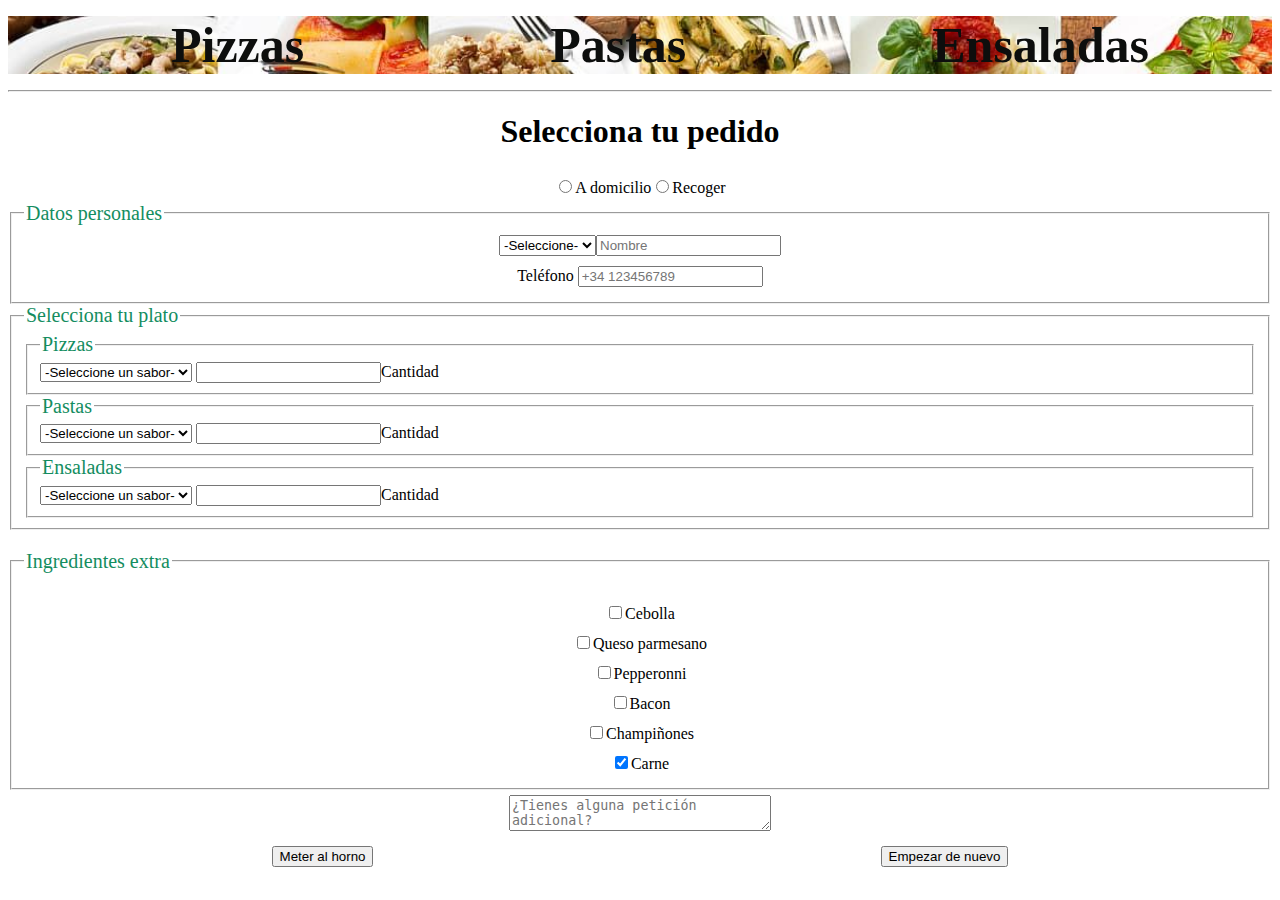
<file: index.html>
<!-- nstructions
Ampliar el formulario anterior -->
<!DOCTYPE html>
<html lang="en">

<head>
    <meta charset="UTF-8">
    <meta name="viewport" content="width=device-width, initial-scale=1.0">
    <link rel="stylesheet" href="/style/style.css">
    <title>Formulario complejo</title>
</head>

<body>
    <nav>
        <ul>
            <li><a href="#Pizza">Pizzas</a></li>
            <li><a href="#Pastas">Pastas</a></li>
            <li><a href="#Ensaladas">Ensaladas</a></li>
            
        </ul>
    </nav>
    <hr>
    <h1>Selecciona tu pedido</h1>




    <form id="Menú" action="/index.html" method="get" name="Menú">
        <div>
            <label><input name="delivery" id="delivery" type="radio">A domicilio</label>
            <label><input name="takeout" id="takeout" type="radio">Recoger</label>
        </div>
        <fieldset>
            <legend>Datos personales</legend>
            <div><select name="treatment" id="treatment" placeholder="Seleccione un tratamiento">
                    <option selected disabled>-Seleccione-</option>
                    <option value="1">Sr.</option>
                    <option value="2">Sra.</option>
                    <option value="3">Otre</option>
                </select>
                <input name="name" id="name" type="text" placeholder="Nombre">
                <label>
            </div>
            <div> <label>
                    Teléfono <input name="Telf" type="tel" placeholder="+34 123456789">
                </label>
            </div>
        </fieldset>

<fieldset> <legend>Selecciona tu plato</legend>
        <fieldset>
            <legend>Pizzas</legend>


            <select name="pizza" id="pizza">

                <option selected disabled>-Seleccione un sabor-</option>
                <option value="1">Margarita</option>
                <option value="2">4 Quesos</option>
                <option value="3">Pepperonni</option>
                <option value="4">Vegetariana</option>
                <option value="5">Frutos del mar</option>
                <option value="6">Diavola</option>
                <option value="7">Fungi</option>
                </optgroup>



            </select>
          <label><input id="howMany" name="howMany" type="number" min="1" >Cantidad</label>
        </fieldset>
        <fieldset>
            <legend>Pastas</legend>
            <select name="Pastas" id="Pastas">
                <option selected disabled>-Seleccione un sabor-</option>
                <option value="1">Carbonara</option>
                <option value="2">4 Quesos</option>
                <option value="3">Caccio e Peppe</option>
                <option value="4">Pesto</option>
                <option value="5">Cartoccio</option>
                <option value="6">Alfredo</option>
                <option value="7">Bolognesa</option>
            </select>

            <label><input id="howMany" name="howMany" type="number" min="1" >Cantidad</label>
        </fieldset>

        <fieldset>
            <legend>Ensaladas</legend>
            <select name="Ensaladas" id="Pastas">
                <option selected disabled>-Seleccione un sabor-</option>
                <option selected disabled>-Seleccione un sabor-</option>
                <option value="1">César</option>
                <option value="2">4 Quesos</option>
                <option value="3">Nizarda</option>
                <option value="4">Vegetales a la parrilla</option>
                <option value="5">Frutos del mar</option>
                <option value="6">Fungi</option>
                
            </select>
            <label><input id="howMany" name="howMany" type="number" min="1" >Cantidad</label>
        </fieldset>
</fieldset>
        <fieldset>
            <legend>
                <p>Ingredientes extra</p>
            </legend>
            <div>
                <label><input name="extra" id="extra" type="checkbox">Cebolla</label>
            </div>

            <div>
                <label><input name="extra" id="extra" type="checkbox">Queso parmesano</label>
            </div>
            <div>
                <label><input name="extra" id="extra" type="checkbox">Pepperonni</label>
            </div>
            <div>
                <label><input name="extra" id="extra" type="checkbox">Bacon</label>
            </div>
            <div>
                <label><input name="extra" id="extra" type="checkbox">Champiñones</label>
            </div>
            <div>
                <label> <input name="extra" id="extra" type="checkbox" checked>Carne</label>
            </div>
            
            
        </fieldset>

<div>
                <textarea maxlength="300" cols="30" name="Comment" id="Comment"
                    placeholder="¿Tienes alguna petición adicional?">
</textarea>
</div>
<section>
        <input type="submit" value="Meter al horno"><input type="reset" value="Empezar de nuevo"></section>
    </form>
</body>

</html>
</file>
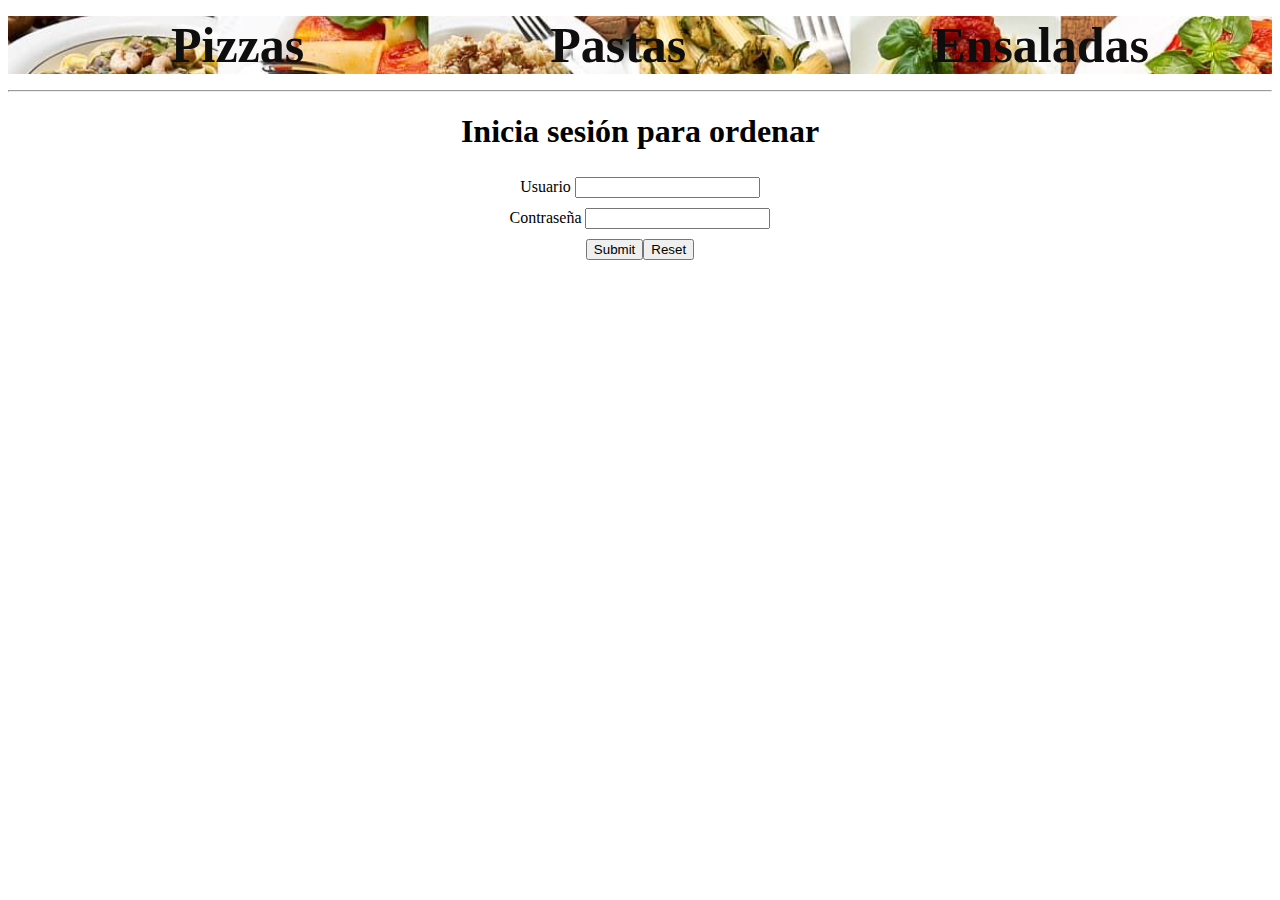
<file: Home.html>
<!DOCTYPE html>
<html lang="en">

<head>
    <meta charset="UTF-8">
    <meta name="viewport" content="width=device-width, initial-scale=1.0">
    <title>Document</title>
    <link rel="stylesheet" href="/style/style.css">
</head>

<body>
    

        <body>
            <nav>
                <ul class="signIn">
                    <li>Pizzas</li>
                    <li>Pastas</li>
                    <li>Ensaladas</li>

                </ul>
            </nav>
            <hr>

            <h1>Inicia sesión para ordenar</h1>
            <form action="/index.html">
            <div>
                                
                  <label>Usuario  <input type="email" name="email" required></label>
                
            </div>
            <div >
                                
                <label>Contraseña  <input type="password" name="email" required></label>
              
          </div>
  <div>  <input type="submit">
    <input type="reset"></div>
        </form>
</body>

</html>
</file>
<file: style/style.css>
nav{
    background-image:url(/img/popular-pasta-dishes-in-italy-891397460.jpg);
    background-size: cover;
   
    

}
nav ul{
    display: flex;
    justify-content: space-around;
    flex-wrap: wrap;
}
nav li{
    list-style-type: none;
    
}
nav a{
    text-decoration: none;
    color: rgb(13, 14, 13);
    font-weight: 600;
    font-size: 50px;
    
}
h1{
    text-align: center;
}
.signIn{
    display: flex;
    justify-content: space-around;
    flex-wrap: wrap;
}
.signIn li{
    color: rgb(13, 14, 13);
    font-weight: 600;
    font-size: 50px;
}
div{
    padding: 5px;
    display: flex;
    align-content: center;
    justify-content: center;
}
legend{
    font-size: 20px;
    color: rgb(20, 141, 95);
}
section{
    padding: 10px;
    display: flex;
    justify-content: space-around;
}

@media  (orientation:portrait) and (width<=320px){
   nav a{
    font-size: 25px;
     
    }
    h1{
        font-size: medium;
    }
    &
    body{
        background-color: rgb(204, 190, 190);
       
    }
   
   
}
</file>
